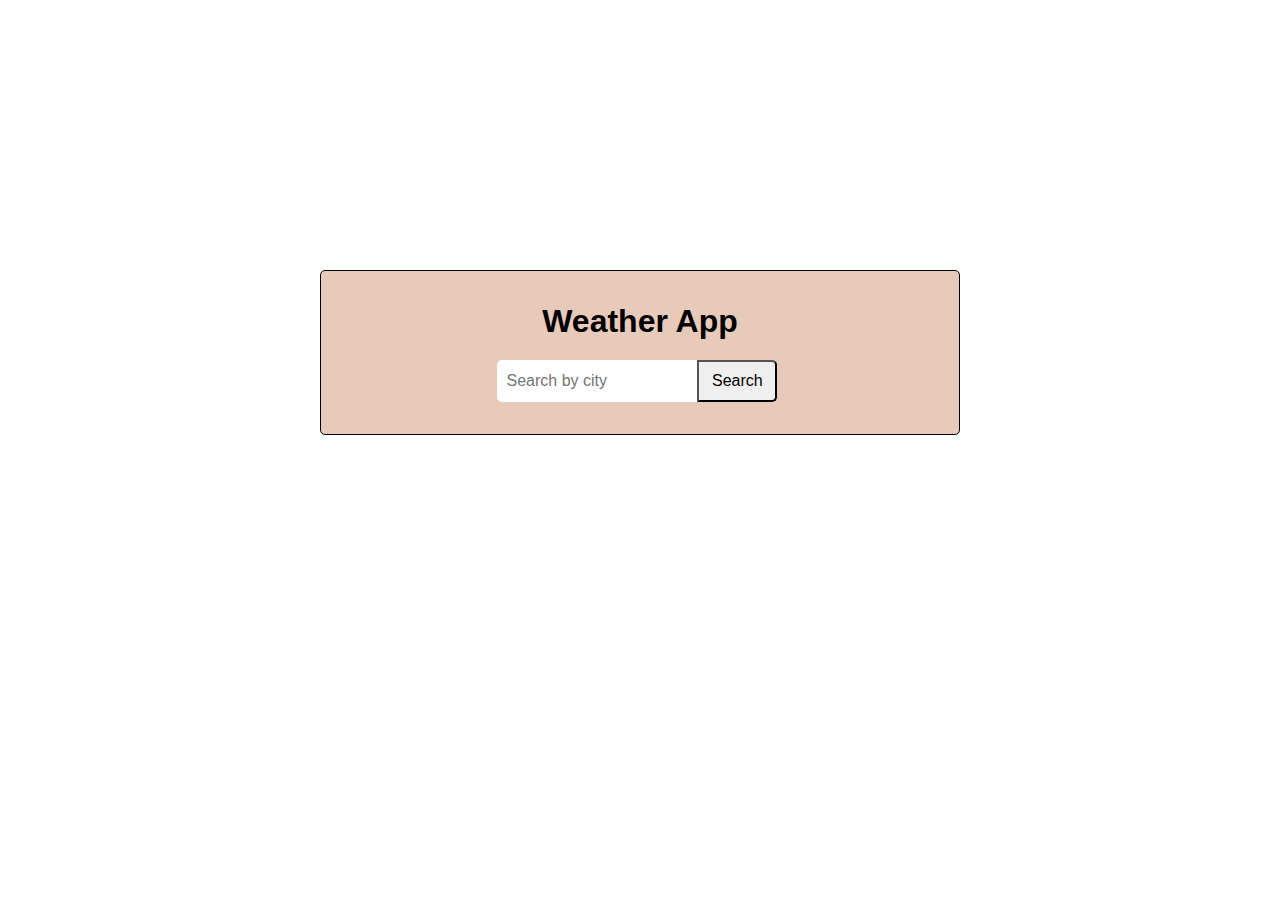
<file: weather-app/index.html>
<!DOCTYPE html>
<html lang="en">
<head>
    <meta charset="UTF-8">
    <meta name="viewport" content="width=device-width, initial-scale=1.0">
    <link rel="stylesheet" href="styles.css">
    <title>Weather App</title>
</head>
<body>
    <main>
        <section id="weather-wrapper">
            <h1>Weather App</h1>
            <div id="weather-search">
                <input type="text" id="search" placeholder="Search by city" />
                <input type="submit" id="submit" onclick="fetchWeather()" value="Search" />
            </div>
            <div id="weather-data" style="display: none;"></div>
        </section>
    </main>
    <script src="script.js"></script>
</body>
</html>
</file>
<file: weather-app/styles.css>
* {
    margin: 0;
    padding: 0;
    box-sizing: border-box;
}

body {
    background-image: url(https://bit.ly/4bcK1Hc);
    background-repeat: no-repeat;
    background-size: cover;
    font-family:'Gill Sans', 'Gill Sans MT', Calibri, 'Trebuchet MS', sans-serif;
    height: 100vh;
}

main {
    background-color: rgba(227, 193, 173, 0.85);
    position: relative;
    top: 30%;
    border: 1px solid;
    border-radius: 5px;
    min-width: 540px;
    max-width: 50%;
    margin: auto;
    padding: 2em;
  }
  
  h1 {
    margin-bottom: 20px;
  }

  #search {
    border-radius: 5px  0 0 5px;
    border: none;
    padding: 10px;
    font-size: 16px;
    width: 70%;
    height: 42px;
  }

  #submit {
    border-radius: 0 5px 5px 0;
    padding: 10px;
    font-size: 16px;
    width: 5em;
    cursor: pointer;
  }

  #weather-wrapper {
    display: flex;
    flex-direction: column;
    place-items: center;
    justify-content: center;
    justify-content: space-between;
  }

  #weather-search {
    display: flex;
    width: 50%;
  }
</file>
